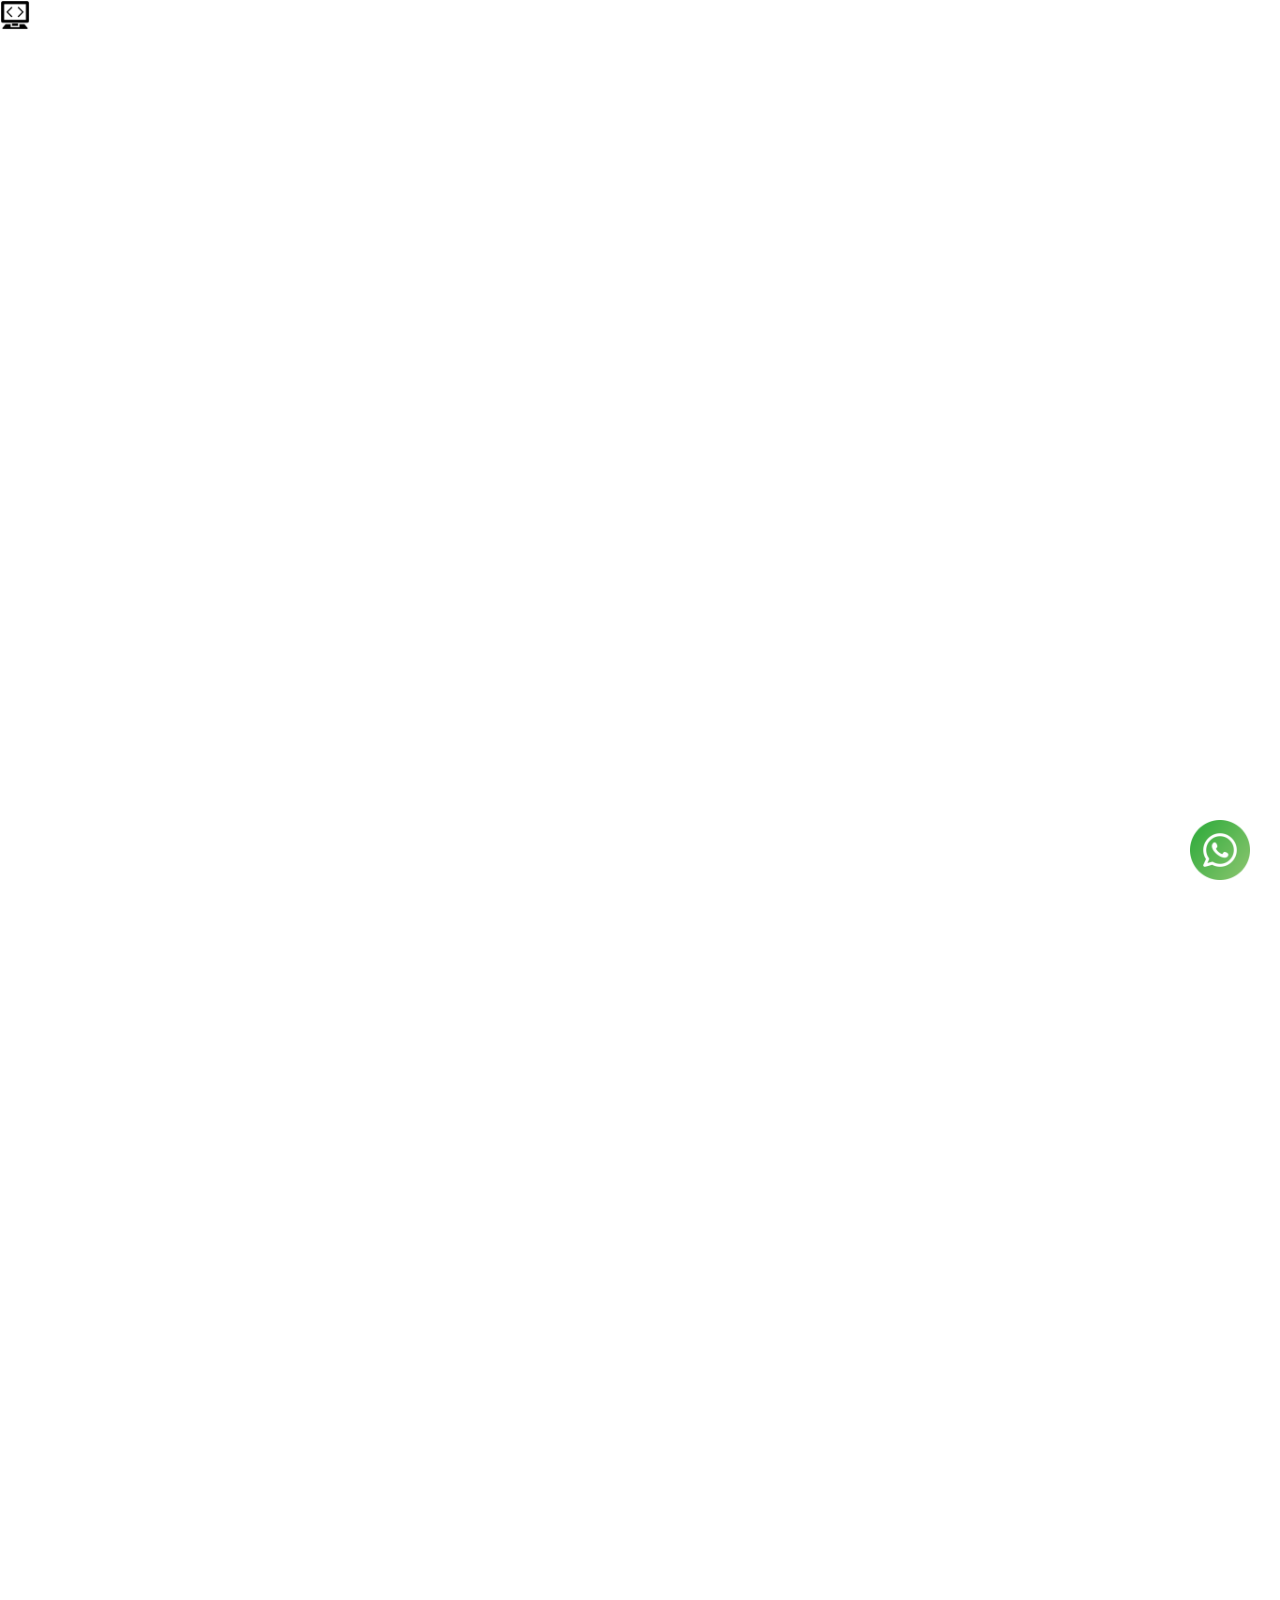
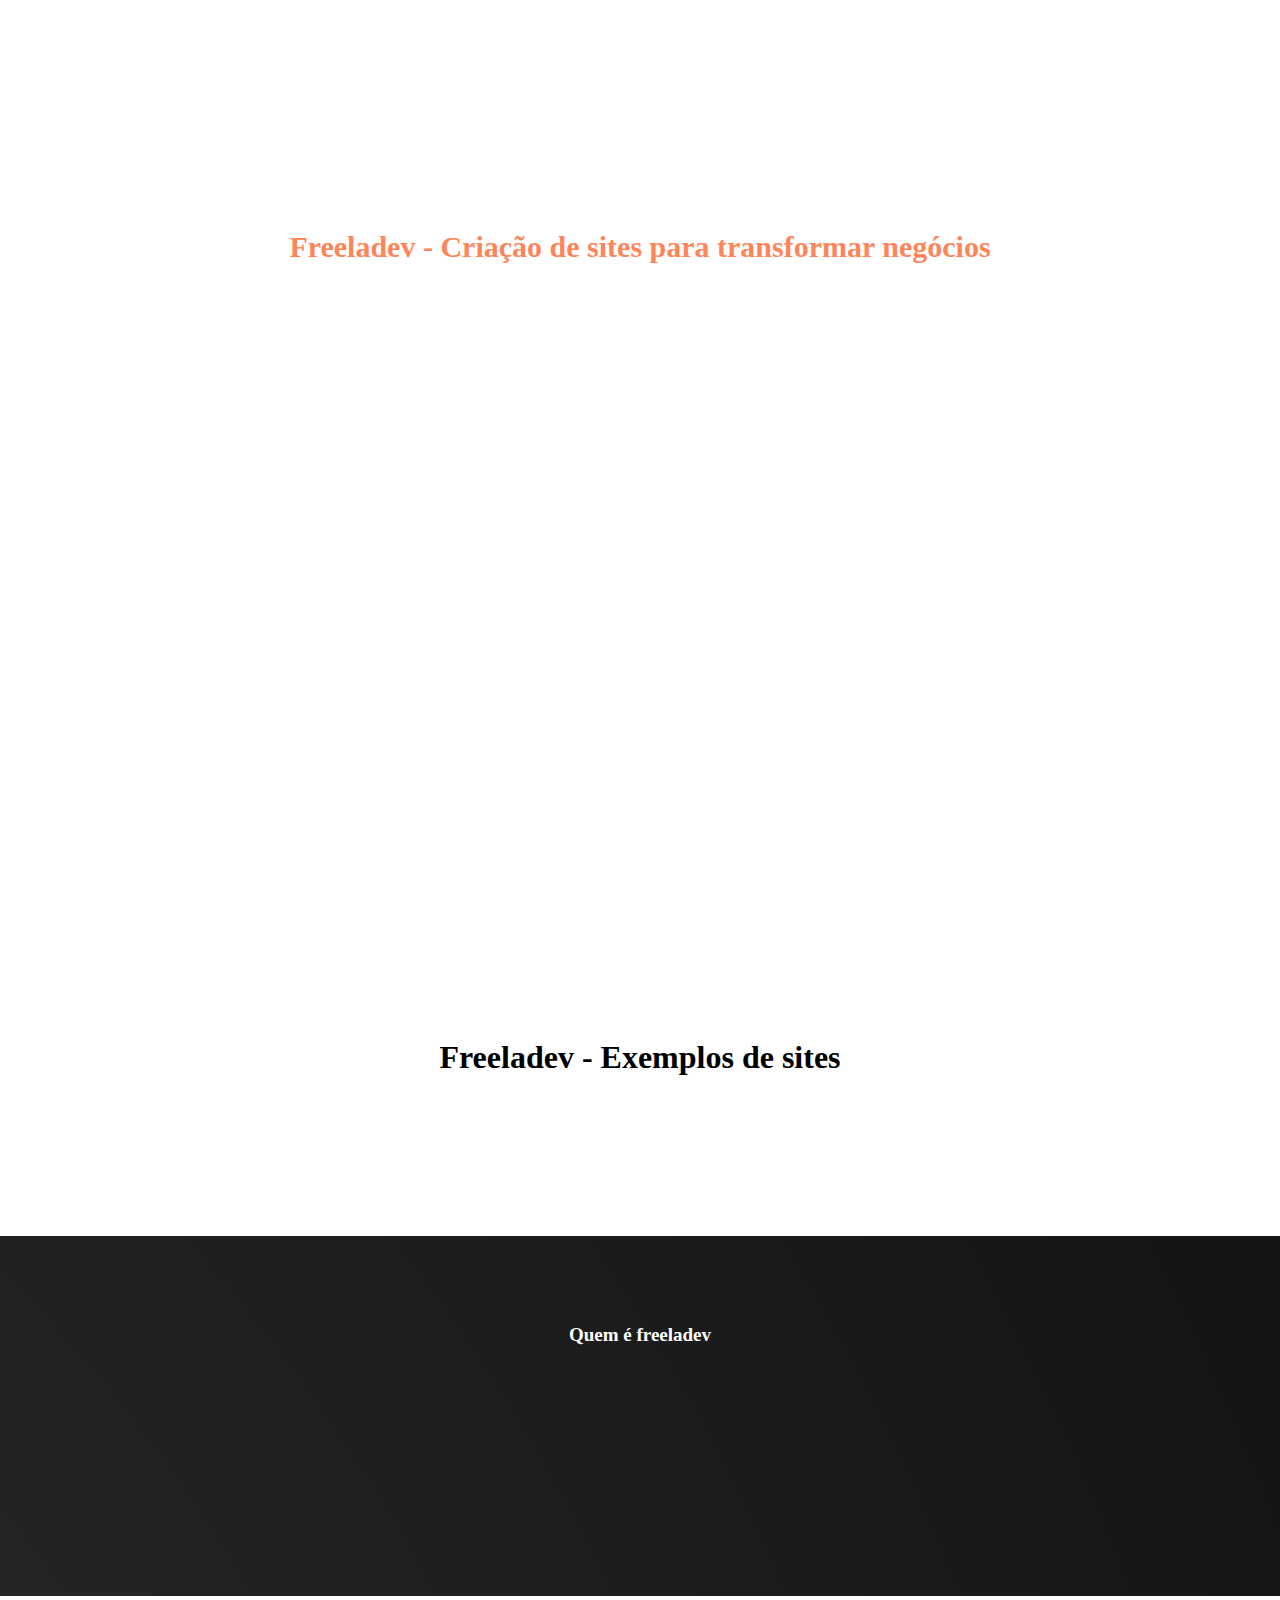
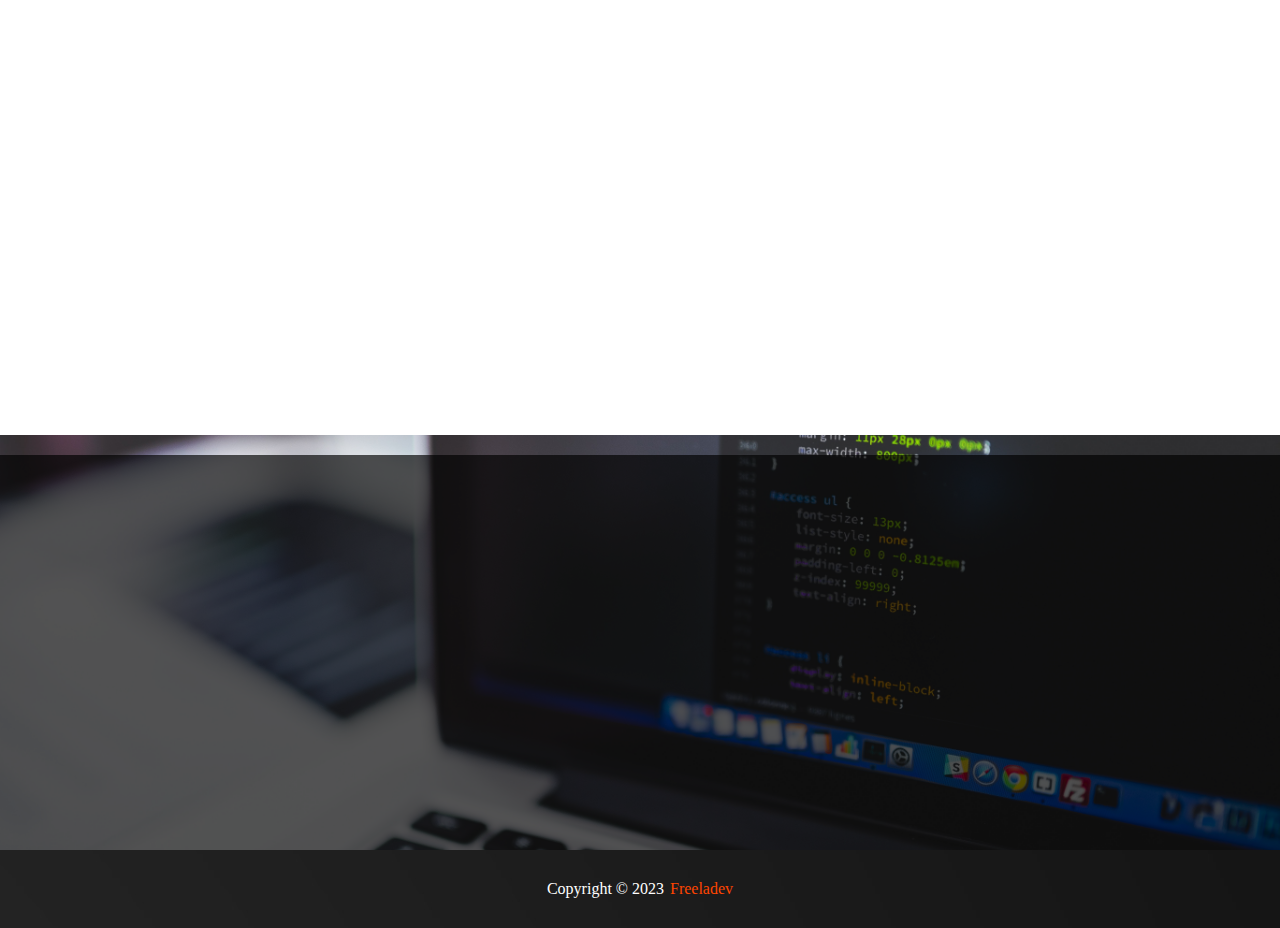
<file: index.html>
<!DOCTYPE html>
<html lang="pt-br">

<head>

    <!--META SEO-->
    <meta charset="UTF-8">
    <meta http-equiv="X-UA-Compatible" content="IE=edge">
    <meta name="viewport" content="width=device-width, initial-scale=1.0">
    <meta property="og:type" content="website">
    <meta property="og:image" content="./img/capa-link.jpg">
    <meta property="og:image:width" content="300">
    <meta property="og:image:height" content="300">
    <meta property="og:url" content="https://freeladev.site">
    <meta property="og:title" content="Freeladev websites">
    <meta name="keywords" content="freeladev websites, freeladev, criação de sites, criação de websites em passo fundo, passo Fundo sites, sites passo fundo, comprar site, compras de sites em passo fundo, freeladev criação de websites em passo fundo">
    <meta name="description" content="Vendas de websites para o seu negócio!">
    <meta property="og:description" content="Freeladev é uma empresa de criação de websites performáticos e designs modernos!">

    <!--FAV ICON-->
    <link rel="apple-touch-icon" sizes="57x57" href="./img/favicon/apple-icon-57x57.png">
    <link rel="apple-touch-icon" sizes="60x60" href="./img/favicon/apple-icon-60x60.png">
    <link rel="apple-touch-icon" sizes="72x72" href="./img/favicon/apple-icon-72x72.png">
    <link rel="apple-touch-icon" sizes="76x76" href="./img/favicon/apple-icon-76x76.png">
    <link rel="apple-touch-icon" sizes="114x114" href="./img/favicon/apple-icon-114x114.png">
    <link rel="apple-touch-icon" sizes="120x120" href="./img/favicon/apple-icon-120x120.png">
    <link rel="apple-touch-icon" sizes="144x144" href="./img/favicon/apple-icon-144x144.png">
    <link rel="apple-touch-icon" sizes="152x152" href="./img/favicon/apple-icon-152x152.png">
    <link rel="apple-touch-icon" sizes="180x180" href="./img/favicon/apple-icon-180x180.png">
    <link rel="icon" type="image/png" sizes="192x192"  href="./img/favicon/android-icon-192x192.png">
    <link rel="icon" type="image/png" sizes="32x32" href="./img/favicon/favicon-32x32.png">
    <link rel="icon" type="image/png" sizes="96x96" href="./img/favicon/favicon-96x96.png">
    <link rel="icon" type="image/png" sizes="16x16" href="./img/favicon/favicon-16x16.png">
    <link rel="manifest" href="./img/favicon/manifest.json">
    <meta name="msapplication-TileColor" content="#ffffff">
    <meta name="msapplication-TileImage" content="./img/favicon/ms-icon-144x144.png">
    <meta name="apple-mobile-web-app-capable" content="yes">
    <meta name="apple-mobile-web-app-status-bar-style" content="black-translucent">
    <meta name="theme-color" content="#ffffff">

    <!--CSS-->
    <link rel="stylesheet" href="styles.css">

    <!--Animações-->
    <link href="https://unpkg.com/aos@2.3.1/dist/aos.css" rel="stylesheet">
     
    <!--ICONS-->
    <link rel="stylesheet" href="https://use.fontawesome.com/releases/v5.3.1/css/all.css" integrity="sha384-mzrmE5qonljUremFsqc01SB46JvROS7bZs3IO2EmfFsd15uHvIt+Y8vEf7N7fWAU" crossorigin="anonymous">

    <!-- Bootstrap CSS -->
    <link rel="stylesheet" href="https://stackpath.bootstrapcdn.com/bootstrap/4.1.3/css/bootstrap.min.css"
        integrity="sha384-MCw98/SFnGE8fJT3GXwEOngsV7Zt27NXFoaoApmYm81iuXoPkFOJwJ8ERdknLPMO" crossorigin="anonymous">

    <title>Freela Dev | Criação de websites</title>
</head>

<body>


    <!--LOADER-->
    <div id="loader" class="d-flex justify-content-center align-items-center" style="height: 100vh;">
        <div>
            <img src="./img/logo-black-png.png" alt="logo freeladev">
        </div>
    </div>
    <!--LOADER-->



    <!--ALL CONTENT-->
    <div id="all-content" class="d-none">
    

        <!--BTN WPP-->
        <div id="btn-wpp">
            <a href="" id="link-btn-wpp-float"><img src="./img/whatsapp.png" alt="whatsapp"></a>
        </div>
        <!--BTN WPP-->
    
    
    
        <div id="container">
            <div data-aos="fade-up" id="start">
    
                <header class="_header-img-logo-top w-100 d-flex justify-content-lg-around justify-content-center">
    
                    <h1 class="d-none">Logo Freeladev</h1>
    
                    <a href="index.html" class="_brand font-weight-bold align-self-center"><img src="./img/logo3.png" alt="logo"> FREELA <span>DEV</span></a>
    
                </header>
    
    
    
                <main class="container-fluid mt-5 pt-5">
                    <div class="row">
                        <div class="offset-lg-1 col-lg-10 text-center">
    
    
                            <div id="carousel" class="carousel slide" data-ride="carousel">
    
                                <div class="carousel-inner">
    
                                    <h1 class="d-none">Freeladev - Criação de sites</h1>
    
                                    <div class="carousel-item active _carousel-item1">
                                        <h1>Crie o website perfeito para sua empresa com a nossa ajuda</h1>
    
                                        <p>Bem-vindo ao Freela Dev, sua empresa de criação de websites em Passo Fundo. Temos uma variedade de opções para atender às suas necessidades online. Oferecemos criação de:</p>
    
                                        <h5 class="d-none d-lg-block">Landing pages | Sites empresariais | One page | Mini sites | Portfólio</h5>
                                        <h5 class="d-block d-lg-none">Landing page | Portfólio | Site empresarial</h5>
    
                                        <button onclick="window.location.href='#exemplos'"><i class="fas fa-info-circle"></i> SAIBA MAIS</button>
                                    </div>
    
                                    <div class="carousel-item _carousel-item2">
    
                                        <h1 class="d-none">Sites responsivos</h1>
    
                                        <h1>Transforme sua visão em realidade!</h1>
    
                                        <p>Além de oferecer designs atraentes e funcionalidade moderna, todos os nossos sites são desenvolvidos com as últimas tecnologias, garantindo que eles sejam responsivos e se adaptem perfeitamente a todos os tamanhos de tela, desde desktops até dispositivos móveis. Faça um orçamento: </p>
    
    
                                        <button id="btn-ir-para-wpp"> <i class="fab fa-whatsapp"></i> WHATSAPP</button>
                                    </div>
    
                                </div>
    
                                <a class="carousel-control-prev" href="#carousel" role="button" data-slide="prev">
                                    <span class="carousel-control-prev-icon" aria-hidden="true"></span>
                                </a>
                                <a class="carousel-control-next" href="#carousel" role="button" data-slide="next">
                                    <span class="carousel-control-next-icon" aria-hidden="true"></span>
                                </a>
    
                            </div>
    
    
                        </div>
                    </div>
                </main>
    
    
            </div>
        </div>
    
    
    
    
       <!--INFO MAIN-->
       <section id="info-main">
    
                <h1 class="d-none">Freeladev - Criação de sites para transformar negócios</h1>
    
                <h1 data-aos="fade-down">Como Vamos Transformar o Seu Negócio?</h1>
    
                <p data-aos="fade-down">Todo o desenvolvimento é calculado para maximizar as conversões dos seus clientes, ajudando a expandir o seu negócio!</p>
    
    
                <div id="info-cards">
    
                    <div data-aos="fade-up" class="cardss">
                          <h3><i class="fas fa-pencil-ruler"></i> Responsivo para Todos</h3>
    
                          <h6>Desenvolvemos o seu site em 3 versões: Desktop, Tablet e Mobile. Não importa como o cliente vai acessar, o seu site vai estar sempre impecável.</h6>
    
                          <div>
                                <h5><i class="fas fa-check-square"></i> Sem Perder Desempenho</h5>
                                <h5><i class="fas fa-check-square"></i> Personalizações Individuais</h5>
                                <h5><i class="fas fa-check-square"></i> Funcional em Todos os Navegadores</h5>
                          </div>
                    </div>
    
                    <div data-aos="fade-up" class="cardss">
                        <h3><i class="fas fa-mobile"></i> Otimizado para o Google</h3>
    
                        <h6>Posicionamento na web é essencial. Não adianta um site bonito e funcional, sem clientes. Desenvolvemos de acordo com as diretrizes impostas pelo Google.</h6>
    
                        <div>
                              <h5><i class="fas fa-check-square"></i> Melhor Posicionamento Orgânico</h5>
                              <h5><i class="fas fa-check-square"></i> Sistema de SEO Avançado</h5>
                              <h5><i class="fas fa-check-square"></i> Rápido e Intuitivo</h5>
                        </div>
                    </div>
    
                    <div data-aos="fade-up" class="cardss">
                       <h3><i class="fas fa-search-dollar"></i> Design e Funções Exclusivas</h3>
    
                       <h6 class="txt">Desenvolvemos o seu site de acordo com suas necessidades, 100% personalizado!</h6>
    
                       <div>
                             <h5><i class="fas fa-check-square"></i> Layout Criado do Zero</h5>
                             <h5><i class="fas fa-check-square"></i> funcionalidade personalizada</h5>
                             <h5><i class="fas fa-check-square"></i> Direto ao ponto</h5>
                       </div>
                    </div>
    
                </div>
       </section>
       <!--INFO MAIN-->
    
    
    
    
       <!--POSICIONAR-->
       <section id="orcamento">
    
             <h1 class="d-none">Freeladev - venda de sites</h1>
    
             <div data-aos="fade-down" id="container-orcamento">
                    <div>
                        <h1>Quer Posicionar a Sua Empresa na Web?</h1>
                        <h5 class="d-none d-lg-block">Clique no botão ao lado!</h5>
                        <h5 class="d-block d-lg-none">Clique no botão abaixo!</h5>
                    </div>
    
                    <button id="btn-wpp-posicionar"> <i class="fab fa-whatsapp"></i> WHATSAPP</button>
             </div>
       </section>
        <!--POSICIONAR-->
    
    
    
    
    
       <!--PROJETOS EXEMPLOS-->
       <section id="exemplos">
    
            <h1 class="d-none">Freeladev - Exemplos de sites</h1>
    
            <h1 data-aos="fade-down"  id="anima-txt" class="digitar">Negócios Transformados</h1>
    
            <h5 data-aos="fade-down">Conheça alguns dos últimos projetos desenvolvidos</h5>
    
            <div id="carousell" class="container-fluid mt-5">
                 <div class="row" id="container-projetos">
                    
                      <!--PROJETOS NO JS-->

                 </div>
            </div>
    
       </section>
       <!--PROJETOS EXEMPLOS-->
    
    
    
    
    
       <!--QUEM SOMOS-->
       <section id="quem-somos">
            <h1 class="d-none">Quem é freeladev</h1>
    
            <h1 data-aos="fade-down">Oferecemos soluções personalizadas para sua empresa, seja em formato de website one page ou multipage. A qualidade deve ser combinada com um bom preço, Fale conosco!</h1>
    
            <button data-aos="fade-down" id="btn-solicite-orcamento">Solicite um orçamento</button>
       </section>
       <!--QUEM SOMOS-->
    
    
    
    
    
       <!--INSTAGRAM-->
       <section data-aos="fade-up" id="instagram" class="pt-5 pb-3">
              <h1 class="d-none">instagram Freeladev</h1>
    
              <iframe class='d-block d-lg-none mx-auto' src="https://snapwidget.com/embed/1062857" class="snapwidget-widget" allowtransparency="true" frameborder="0" scrolling="no" style="border:none; overflow:hidden;  width:315px; height:210px" title="Posts from Instagram"></iframe>
              <iframe class='d-none d-lg-block mx-auto' src="https://snapwidget.com/embed/1062858" class="snapwidget-widget" allowtransparency="true" frameborder="0" scrolling="no" style="border:none; overflow:hidden;  width:525px; height:350px" title="Posts from Instagram"></iframe>
              <p><a href="" id="btn-ver-insta">Ver mais</a></p>
       </section>
       <!--INSTAGRAM-->
    
    
    
    
    
    
        <!--FORMULÁRIO DE CONTATO-->
        <main class="container-fluid" id="form-container">
        <div class="row py-5" id="form-bg-dark">
            <div class="offset-md-1 col-md-10 offset-xl-2 col-xl-8 text-center">
    
                <h1 data-aos="fade-down" id="title-contato">Entre em contato</h1>
    
                <div class="row pt-3">
                    <div data-aos="fade-up" class="col-12 col-lg-6" id="links-contato">
                            <div class="contatos">
                                <p><i class="fas fa-city me-5"></i> <span id="cidade-contato"></span> - <span id="estado-contato"></span></p>
                                <p><i class="fas fa-envelope me-5"></i> <a class="text-white text-decoration-none" href="" id="email-contato"></a></p>
    
                            <div id="icones-contato">
                                <a href="" id="whatsapp-contato"><i class="fab fa-whatsapp"></i></a>
                                <a href="" id="instagram-contato"><i class="fab fa-instagram"></i></a>
                                <a href="" id="linkedin-contato"><i class="fab fa-linkedin"></i></a>
                                <a href="" id="facebook-contato"><i class="fab fa-facebook"></i></a>
                            </div>
                            </div>
                    </div>
    
                    <div data-aos="fade-down" class="col-12 col-lg-6">
                        <form action="https://compartilhamente.online/enviarEmail" method="POST" id="form-contato">
    
                                <input type="text" name="nome" placeholder="Nome" required>
                                <input type="email" name="email" placeholder="E-mail" required>
                                <input type="tel" placeholder="Whatsapp" required name="wpp" maxlength="15" inputmode="tel" id="tel-form">
                                <textarea name="mensagem" id="" cols="30" rows="3" placeholder="Mensagem" required></textarea>
    
                                <button type="submit">Enviar</button>
    
                        </form>
                    </div>
                </div>
    
    
            </div>
        </div>
        </main>
        <!--FORMULÁRIO DE CONTATO-->
    
    
    
    
    
       <!--FOOTER-->
       <footer id="footer">
              <span style="margin-right: 6px;">Copyright © 2023</span> <span style="color: orangered;">Freeladev</span>
       </footer>
       <!--FOOTER-->
    
    
    </div>
    <!--ALL CONTENT-->









    <script src="https://code.jquery.com/jquery-3.3.1.slim.min.js"
        integrity="sha384-q8i/X+965DzO0rT7abK41JStQIAqVgRVzpbzo5smXKp4YfRvH+8abtTE1Pi6jizo"
        crossorigin="anonymous"></script>
    <script src="https://cdnjs.cloudflare.com/ajax/libs/popper.js/1.14.3/umd/popper.min.js"
        integrity="sha384-ZMP7rVo3mIykV+2+9J3UJ46jBk0WLaUAdn689aCwoqbBJiSnjAK/l8WvCWPIPm49"
        crossorigin="anonymous"></script>
    <script src="https://stackpath.bootstrapcdn.com/bootstrap/4.1.3/js/bootstrap.min.js"
        integrity="sha384-ChfqqxuZUCnJSK3+MXmPNIyE6ZbWh2IMqE241rYiqJxyMiZ6OW/JmZQ5stwEULTy"
        crossorigin="anonymous"></script>


    <!--js-->
    <script src="app.js"></script>
    <script src="https://unpkg.com/aos@2.3.1/dist/aos.js"></script>
    <script>AOS.init()</script>
    <script src="https://code.jquery.com/jquery-3.6.0.min.js"></script>
</body>

</html>
</file>
<file: styles.css>
*{
      margin: 0;
      padding: 0;
      box-sizing: border-box;
}

:root{
      --cor1: #FF4400;
      --cor2: rgba(255, 68, 0, 0.671);
}


body, html{
      overflow-x: hidden;
}




/*BARRA DE ROLAGEM*/
::-webkit-scrollbar-thumb {
background-color: var(--cor1);
}
::-webkit-scrollbar-thumb:hover {
background-color: var(--cor2);
}

::-webkit-scrollbar-thumb {
border-radius: 5px;
}
::-webkit-scrollbar {
width: 4px;
}
::-webkit-scrollbar-track {
background-color: rgba(255, 68, 0, 0.212);
}


::-moz-scrollbar-thumb {
background-color: var(--cor1);
}
::-moz-scrollbar-thumb:hover {
background-color: var(--cor2);
}

::-moz-scrollbar-thumb {
border-radius: 5px;
}
::-moz-scrollbar {
width: 4px;
}
::-moz-scrollbar-track {
background-color: rgba(255, 68, 0, 0.212);
}



::-ms-scrollbar-thumb {
background-color: var(--cor1);
}
::-ms-scrollbar-thumb:hover {
background-color: var(--cor2);
}

::-ms-scrollbar-thumb {
border-radius: 5px;
}
::-ms-scrollbar {
width: 4px;
}
::-ms-scrollbar-track {
background-color: rgba(255, 68, 0, 0.212);
}
/*BARRA DE ROLAGEM*/






/*LOADER*/
#loader div{
    height: 30px;
    width: 30px;
    animation: animaLoader 600ms infinite;
}
#loader div img{
    width: 100%;
    height: 100%;
    object-fit: cover;
    object-position: center;
}


@keyframes animaLoader {
      from{transform: scale(1.0); opacity: .7;}
      to{transform: scale(1.3); opacity: 1;}
}
/*LOADER*/






/*BTN WPP*/
#btn-wpp{
      position: fixed;
      right: 30px;
      bottom: 20px;
      width: 60px;
      height: 60px;
      z-index: 100000;
 }
 
 #btn-wpp img{
       width: 100%;
       transition: 300ms;
 }
 
 #btn-wpp img:hover{
       cursor: pointer;
       opacity: .5;
       transition: 300ms;
 }
 /*BTN WPP*/








#container{
      overflow: hidden;
      background-image: url("./img/bkg-port.jpg");
      background-size: cover;
      background-position: center center;
      background-repeat: no-repeat;
      background-attachment: fixed;
      height: 100vh;
}
@media(min-width:1700px){
      #container{
            height: 60vh;
      }
}
@media(max-width:992px){
      #container{
            height: 90vh;
            overflow-y: hidden;
      }
}

#start{
      height: 100%;
      padding-bottom: 50px;
      background-color: rgba(0, 0, 0, 0.753);
      color: white;
      display: flex;
      flex-direction: column;
      align-items: center;
      overflow-y: hidden !important;
}





/*HEADER*/
header{
      background-image: url('./img/bkg.jpg');
      background-position: right center;
      overflow: hidden;
}

._brand{
      color: white;
      font-size: 22px;
      text-decoration: none;
      transition: 500ms;
}

._brand:hover{
      text-decoration: none;
      color: rgba(255, 255, 255, 0.575);
      transition: 500ms;
}

._brand span{
      color: var(--cor1);
}

._brand img{
      width: 35px;
      margin-top: -6px;
      margin-right: -6px;
}


._header-img-logo-top{
      padding: 30px;
}
@media(max-width:992px){
      ._header-img-logo-top{
            padding: 28px;
      }
}







/*CAROUSEL*/
._carousel-item1 h1{
      color: var(--cor1);
      width: 50%;
      font-size: 50px;
      margin: 0 auto;
      margin-bottom: 40px;
}

@media (max-width:1400px){
      ._carousel-item1 h1{
            color: var(--cor1);
            width: 60%;
            font-size: 40px;
            margin: 0 auto;
            margin-bottom: 30px;
      }
}

._carousel-item1 p{
      width: 40%;
      margin: 0 auto;
      font-size: 20px;
      margin-bottom: 20px;
}

._carousel-item1 h5{
      margin-bottom: 65px;
}


._carousel-item1 button{
      font-size: 20px;
      padding: 10px 25px;
      border: 2px solid var(--cor1);
      border-radius: 10px;
      background-color: transparent;
      color: white;
      transition: 400ms;
}

._carousel-item1 button:hover{
      background-color: rgba(255, 255, 255, 0.103);
      box-shadow: 0px 0px 2px var(--cor1);
      cursor: pointer;
      transition: 400ms;
}







._carousel-item2 h1{
      color: var(--cor1);
      width: 50%;
      font-size: 50px;
      margin: 0 auto;
      margin-bottom: 40px;
}

@media (max-width:1400px){
      ._carousel-item2 h1{
            color: var(--cor1);
            width: 50%;
            font-size: 40px;
            margin: 0 auto;
            margin-bottom: 30px;
      }  
}

._carousel-item2 p{
      width: 40%;
      margin: 0 auto;
      margin-bottom: 25px;
      font-size: 20px;
}


._carousel-item2 button{
      font-size: 20px;
      padding: 10px 25px;
      border: 2px solid green;
      border-radius: 10px;
      background-color: transparent;
      color: white;
      transition: 400ms;
}

._carousel-item2 button:hover{
      background-color: rgba(255, 255, 255, 0.103);
      box-shadow: 0px 0px 2px green;
      cursor: pointer;
      transition: 400ms;
}
/*CAROUSEL*/









/*INFO MAIN*/
#info-main{
        padding: 30px;
        display: flex;
        flex-direction: column;
        align-items: center;
        justify-content: center;
        overflow: hidden;
}

#info-main h1{
     color: var(--cor2);
     font-size: 30px;
     text-align: center;
     width: 60%;
     margin-bottom: 30px;
}

#info-main p{
      width: 50%;
      text-align: center;
      color: black;
}

#info-main #info-cards{
      width: 90%;
      display: flex;
      margin-top: 15px;
      justify-content: center;
      align-items: center;
      padding: 10px;
}

#info-main #info-cards i{
      color: var(--cor2);
}

.cardss{
        box-shadow: 0px 0px 5px rgba(0, 0, 0, 0.253);
        border-radius: 10px;
        margin: 15px;
        padding: 10px 5px;
        display: flex;
        flex-direction: column;
        justify-content: center;
        align-items: center;
        width: 400px;
        height: 330px;
}


.cardss h3{
      font-size: 17px;
      font-weight: bolder;
      margin-bottom: 25px;
}

.cardss h6{
      width: 70%;
      font-weight: 100;
      font-size: 15px;
      text-align: start;
      margin-bottom: 25px;
}

.cardss div{
      width: 70%;
}

.cardss div h5{
       font-size: 13px;
       margin-bottom: 10px;
}
/*INFO MAIN*/










/*POSICIONAR*/
#orcamento{
      height: 20vh;
      color: white;
      overflow: hidden;
}

#container-orcamento{
        background-image: url('./img/bkg.jpg');
        background-position: right center;
        width: 100%;
        height: 100%;
        display: flex;
        justify-content: space-evenly;
        align-items: center;
        overflow: hidden;
}

#container-orcamento div h1{
         font-size: 22px;
}

#container-orcamento div h5{
       font-size: 17px;
       font-weight: 400;
}

#container-orcamento button{
      font-size: 15px;
      padding: 7px 15px;
      border: 2px solid green;
      border-radius: 10px;
      background-color: transparent;
      color: white;
      transition: 400ms;
      animation: animaBtn 400ms infinite;
}

#container-orcamento button:hover{
      background-color: rgba(255, 255, 255, 0.103);
      box-shadow: 0px 0px 2px green;
      cursor: pointer;
      transition: 400ms;
}

@keyframes animaBtn{
         from{transform: scale(1);}
         to{transform: scale(1.1);}
}
/*POSICIONAR*/







/*PROJETOS EXEMPLOS*/
#exemplos{
      padding: 40px;
      display: flex;
      justify-content: center;
      align-items: center;
      flex-direction: column;
      overflow: hidden;
}

#exemplos #anima-txt{
      color: var(--cor2);
      font-size: 35px;
      margin-bottom: 25px;
      border-right: 2px solid black ;
      white-space: nowrap;
      overflow: hidden;
}

.digitar {
      animation: pisca 300ms infinite normal, some 5s steps(20) infinite normal;
}

@keyframes pisca {
      fron {border-right: 2px solid rgba(255, 255, 255, 0.623) ;}
      to {border-right: 2px solid transparent ;}
}

@keyframes some {
      0%{ width: 0px; }
      35%{width: 397px;}
      50%{width: 397px;}
      70%{width: 397px;}
      100%{width: 0px;}
}



#exemplos h5{
      width: 60%;
      font-size: 17px;
      text-align: center;
      margin-bottom: 15px;
}

#exemplos h5 span{
       color: var(--cor2);
       font-size: 20px;
}

#exemplos #carousell{
      width: 90%;
      padding: 10px;
}

#exemplos #carousell #container-imagem{
      width: 45%;
      height: 280px;
}
@media (min-width:1600px){
      #exemplos #carousell #container-imagem{
            width: 45%;
            height: 380px;
      }
}
#exemplos #carousell #container-imagem img{
      width: 100%;
      height: 100%;
      object-fit: cover;
      object-position: center;
}

#exemplos #carousell img:hover{
      animation: anima-img 4s infinite;
      cursor: pointer;
}

@keyframes anima-img {
        0%{transform: rotate(0deg);}
        35%{transform: rotate(1deg);}
        70%{transform: rotate(-1deg);}
        100%{transform: rotate(0deg);}
}


.descri-exemplos1{
         width: 50%;
         padding: 20px;
}

.descri-exemplos2{
        width: 50%;
        padding: 20px;
        text-align: right;
}

.descri-exemplos1 h3, .descri-exemplos2 h3{
          color: var(--cor2);
}

.descri-exemplos1 p{
        width: 50%;
}

.descri-exemplos2 p{
      width: 50%;
      margin-left: auto;
}

.descri-exemplos1 button, .descri-exemplos2 button{
      background-color: var(--cor1);
      color: white;
      border: none;
      padding: 3px 7px;
      border-radius: 2px;
      transition: 400ms;
}

.descri-exemplos1 button:hover, .descri-exemplos2 button:hover{
       background-color: rgba(255, 0, 0, 0.5);
       transition: 400ms;
       cursor: pointer;
}
/*PROJETOS EXEMPLOS*/







/*Quem Somos*/
#quem-somos{
        background-image: url('./img/bkg.jpg');
        background-position: right center;
        height: 40vh;
        padding: 20px;
        display: flex;
        flex-direction: column;
        justify-content: center;
        align-items: center;
        overflow: hidden;
}

#quem-somos h1{
      width: 50%;
      font-size: 19px;
      color: white;
      text-align: center;
      margin-bottom: 30px;
}


#quem-somos button{
     color: white;
     border: 1px solid var(--cor1);
     background-color: transparent;
     border-radius: 5px;
     padding: 10px 15px;
     transition: 300ms;
     animation: animaBtn2 2s infinite;
} 

#quem-somos button:hover{
      background-color: rgba(255, 255, 255, 0.219);
      cursor: pointer;
      transition: 300ms;
} 

@keyframes animaBtn2{
          from{transform: scale(1);}
          to{transform: scale(1.1);}
}
/*Quem Somos*/





/*INSTAGRAM*/
#instagram{
        text-align: center;
        padding: 20px 0px 10px 0px;
        overflow: hidden;
}

#instagram a{
      text-decoration: none;
      color: var(--cor2);
      transition: 400ms;
}

#instagram a:hover{
      transition: 400ms;
      color: var(--cor1);
}
/*INSTAGRAM*/







/*PÁGINA DE CONTATO*/
#form-container{
     background-image: url('img/bkg-port.jpg');
     background-position: center center;
     background-size: cover;
     color: white;
     overflow: hidden;
}

#form-bg-dark{
        background-color: rgba(0, 0, 0, 0.671);
}


#title-contato{
      color: var(--cor1);
      letter-spacing: -1px;
      margin-top: 20px;
      font-size: 35px;
}


#links-contato{
    text-align: center;
    padding-left: 160px;
    padding-top: 30px;
}

#links-contato .contatos{
    text-align: start;
}

#links-contato .contatos i{
     color: var(--cor1);
     font-size: 25px;
}

#links-contato .contatos i:hover{
    color: var(--cor2);
}

#links-contato .contatos #icones-contato{
      padding-left: 0px;
}

#links-contato .contatos #icones-contato i{
    margin: 5px;
    font-size: 30px;
    cursor: pointer;
}







#form-contato{
     padding: 10px;
     display: flex;
     flex-direction: column;
}

#form-contato input, textarea{
     padding: 10px;
     margin-bottom: 8px;
     width: 80%;
     border-radius: 5px;
     font-size: 14px;
     border: none;
}

#form-contato textarea{
    font-size: 14px;
}

#form-contato button{
    width: 35%;
    margin-top: 10px;
    background-color: var(--cor1);
    border: none;
    color: white;
    border-radius: 5px;
    transition: 400ms;
    padding: 5px 15px;
}

#form-contato button:hover{
    transition: 400ms;
    cursor: pointer;
    background-color: rgba(255, 0, 0, 0.568);
}
/*PÁGINA DE CONTATO*/








/*FOOTER*/
#footer{
       background-image: url('./img/bkg.jpg');
       background-position: right center;
       padding: 30px;
       color: white;
       display: flex;
       justify-content: center;
       align-items: center;
}
/*FOOTER*/






/*---------------------------------------------RESPONSIVO-----------------------------------------*/
@media (max-width: 992px){
/*BTN WPP*/
#btn-wpp{
      position: fixed;
      right: 25px;
      bottom: 20px;
      width: 40px;
      z-index: 2000000;
      height: 40px;
}
 
#btn-wpp img{
       width: 100%;
       transition: 300ms;
}
 
#btn-wpp img:hover{
       cursor: pointer;
       opacity: .5;
       transition: 300ms;
}
/*BTN WPP*/




/*Logo nav*/
._brand{
      font-size: 17px;
}
/*Logo nav*/







/*carousel home inicio*/
._carousel-item1 h1{
      width: 80%;
      font-size: 20px;
}

._carousel-item1 p{
      width: 70%;
      font-size: 17px;
      margin-bottom: 15px;
}

._carousel-item1 h5{
      margin: 0 auto;
      margin-bottom: 65px;
      margin-top: 25px;
      width: 70%;
      font-size: 18px;
}


._carousel-item1 button{
      font-size: 18px;
      padding: 5px 15px;
}






._carousel-item2 h1{
      width: 80%;
      font-size: 20px;
}

._carousel-item2 p{
      width: 70%;
      font-size: 16px;
      margin-bottom: 45px;
}


._carousel-item2 button{
      font-size: 18px;
      padding: 5px 15px;
}
/*carousel home inicio*/







/*INFO MAIN*/
#info-main{
      padding: 15px;
}

#info-main h1{
   font-size: 20px;
   text-align: center;
   width: 90%;
}

#info-main p{
    width: 90%;
    text-align: center;
    color: black;
}

#info-main #info-cards{
    flex-direction: column;
    margin-top: 15px;
}

.cardss{
      padding: 30px 0px;
      display: flex;
      width: 100%;
      height: auto;
}


.cardss h3{
    font-size: 15px;
    margin-bottom: 20px;
}

.cardss h6{
    font-size: 14px;
}

.cardss div h5{
     font-size: 12px;
}
/*INFO MAIN*/






/*Sessão orçamento*/
#orcamento{
      height: 25vh;
}

#container-orcamento{
        flex-direction: column;
        text-align: center;
}

#container-orcamento div h1{
         font-size: 17px;
}

#container-orcamento div h5{
       font-size: 15px;
}

#container-orcamento button{
      font-size: 13px;
}
/*Sessão orçamento*/








/*Exemplos*/
#exemplos{
      padding: 20px;
}

#exemplos #anima-txt{
      font-size: 22px;
}

.digitar {
      animation: pisca 300ms infinite normal, some 5s steps(20) infinite normal;
}

@keyframes some {
      0%{ width: 0px; }
      35%{width: 250px;}
      50%{width:  250px;}
      70%{width:  250px;}
      100%{width: 0px;}
}



#exemplos h5{
      width: 80%;
      font-size: 15px;
}

#exemplos h5 span{
       font-size: 16px;
}

#exemplos #carousell{
      width: 100%;
      padding: 0px;
}

#exemplos #carousell #container-imagem{
      width: 100%;
      height: 200px;
}

.descri-exemplos1{
         width: 100%;
         text-align: center;
         margin-bottom: 40px;
}

.descri-exemplos2{
        width: 100%;
        text-align: center;
}

.descri-exemplos1 p{
        width: 100%;
}

.descri-exemplos2 p{
      width: 100%;
}
/*Exemplos*/








/*Quem Somos*/
#quem-somos{
      height: 35vh;
}

#quem-somos h1{
    width: 90%;
    font-size: 18px;
}


#quem-somos button{
   font-size: 15px;
} 
/*Quem Somos*/





/*PÁGINA DE CONTATO*/
#container #start{
      overflow-y: auto;
}

#title-contato{
      font-size: 25px;
}


#links-contato{
    display: flex;
    flex-direction: column;
    justify-content: center;
    align-items: center;
    padding: 20px;
}

#links-contato .contatos{
    text-align: center;
}

#links-contato .contatos #icones-contato{
      padding-left: 0px;
}





#form-contato{
     justify-content: center;
     align-items: center;
     flex-direction: column;
}

#form-contato input, textarea{
     padding: 10px;
     margin-bottom: 15px;
     width: 100%;
     border-radius: 5px;
     font-size: 15px;
}

#form-contato textarea{
    font-size: 15px;
}

#form-contato button{
    width: 60%;
    margin-top: 20px;
    padding: 10px 15px;
}
/*PÁGINA DE CONTATO*/







/*FOOTER*/
#footer{
       padding: 20px;
}

#logo-footer{
     display: none;
}
#txt-footer{
       position: absolute;
       text-align: center;
}
/*FOOTER*/






}
</file>
